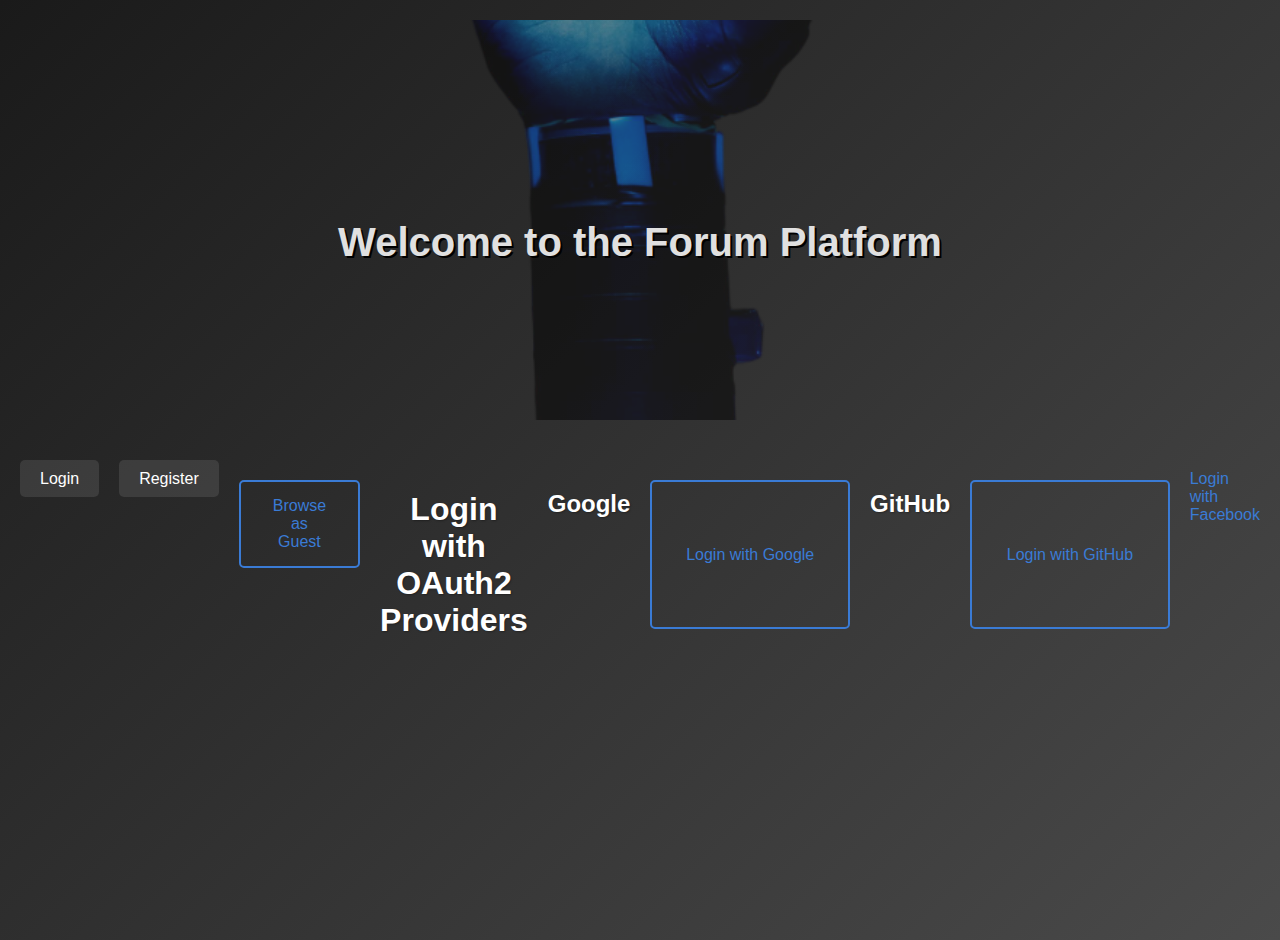
<file: templates/home.html>
<!DOCTYPE html>
<html lang="en">
<head>
    <meta charset="UTF-8">
    <title>Forum Platform</title>
    <link rel="stylesheet" href="/static/styles.css">
</head>
<body>
    <header>
        <h1>Welcome to the Forum Platform</h1>
    </header>
    <nav>
        <ul>
            <li><a href="/login">Login</a></li>
            <li><a href="/register">Register</a></li>
            <li>
                <form action="/login-guest" method="GET">
                    <button type="submit">Browse as Guest</button>
                </form>
            </li>
            <h1>Login with OAuth2 Providers</h1>

    <h2>Google</h2>
    <form action="/auth/google/login" method="get">
        <button type="submit">Login with Google</button>
    </form>

    <h2>GitHub</h2>
    <form action="/auth/github/login" method="get">
        <button type="submit">Login with GitHub</button>
    </form>
    <a href="/auth/facebook">Login with Facebook</a>
        </ul>
    </nav>
</body>
</html>
</file>
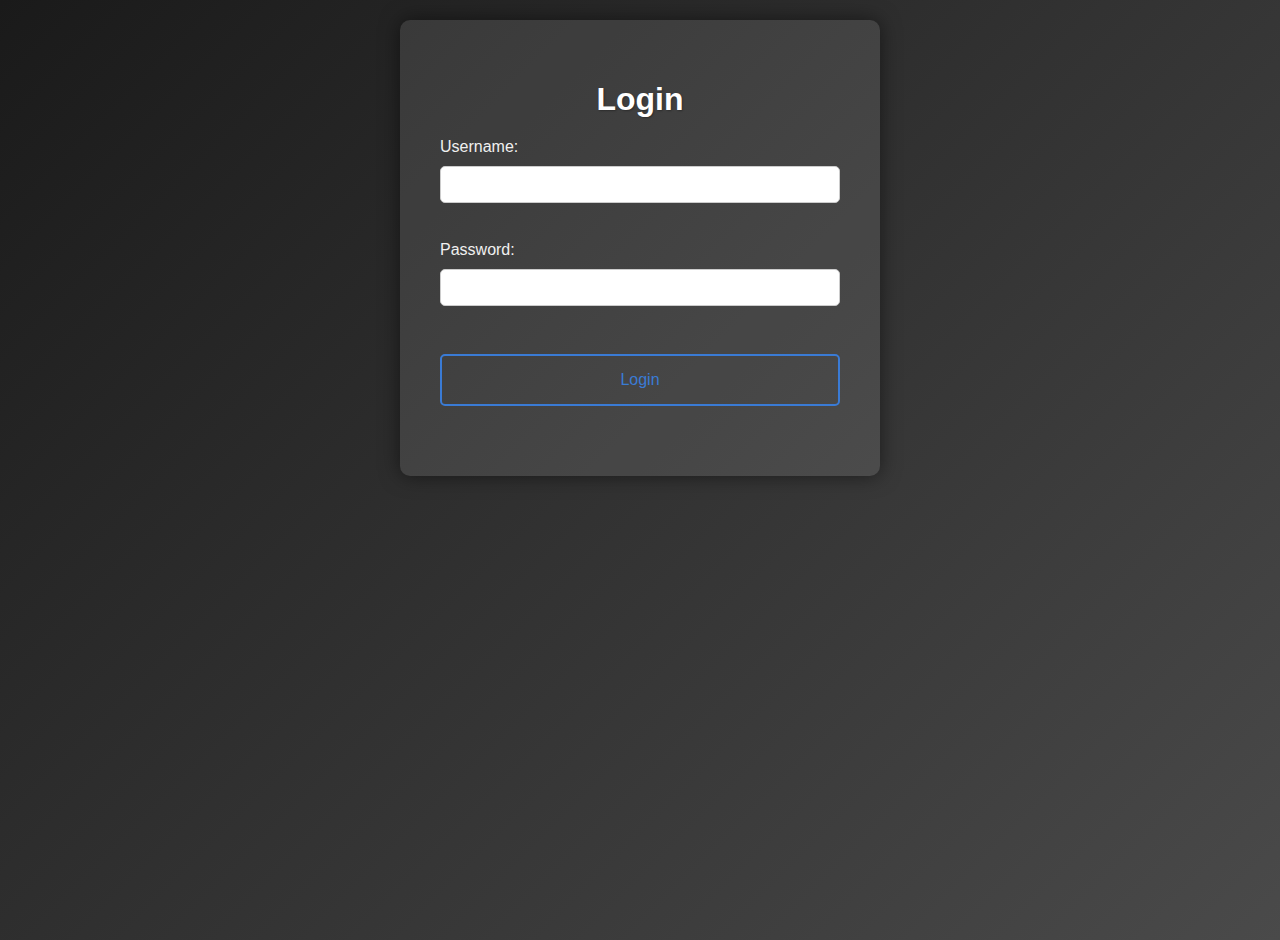
<file: templates/login.html>
<!DOCTYPE html>
<html lang="en">
<head>
    <meta charset="UTF-8">
    <title>Login</title>
    <link rel="stylesheet" href="/static/styles.css">
</head>
<body>
    <section class="login">
        <h1>Login</h1>
        <form method="post" action="/login">
            <label for="username">Username:</label>
            <input type="text" id="username" name="username" required><br>
            <label for="password">Password:</label>
            <input type="password" id="password" name="password" required><br>
            <button type="submit">Login</button>
        </form>
    </section>
</body>
</html>
</file>
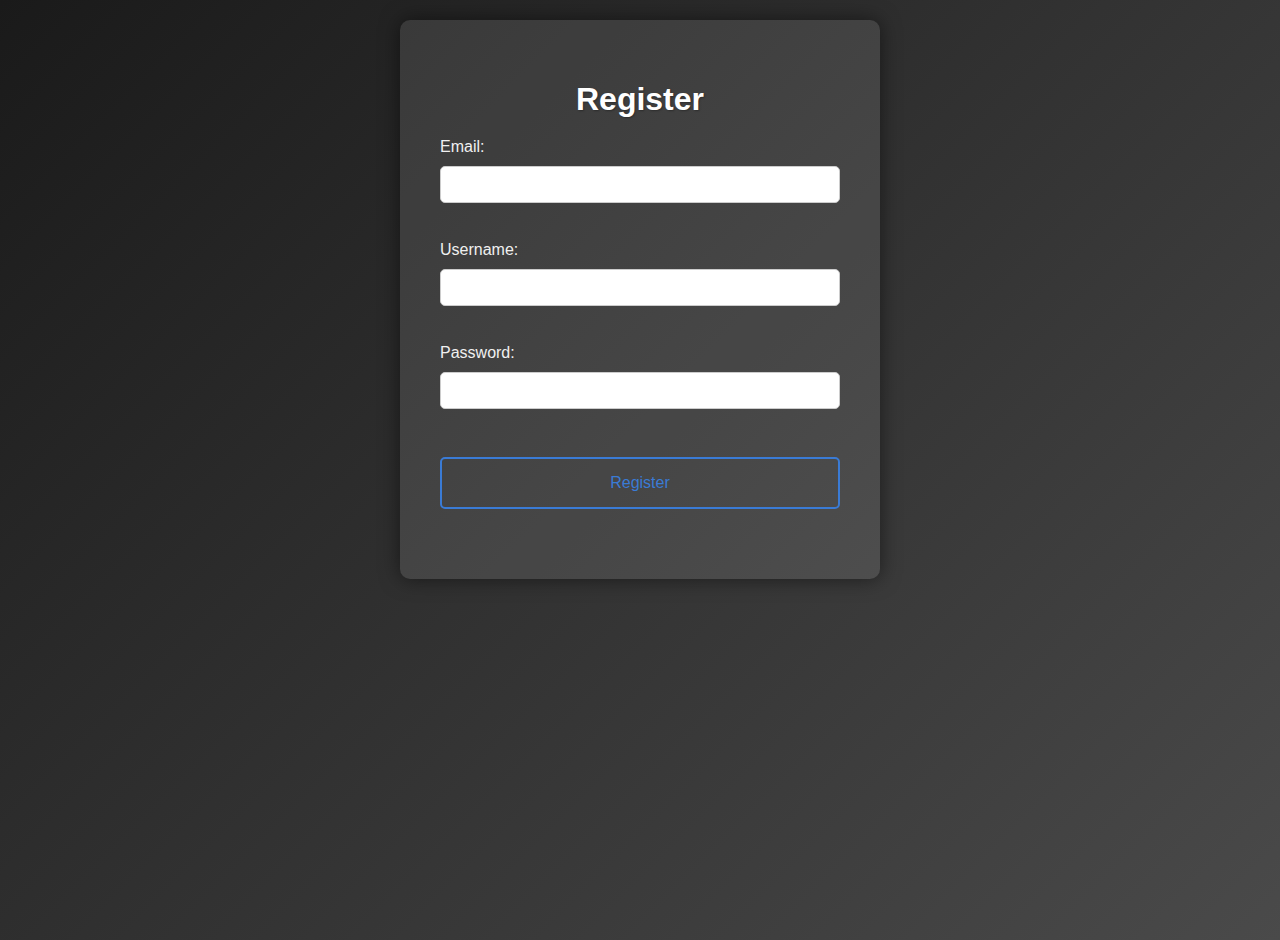
<file: templates/register.html>
<!DOCTYPE html>
<html lang="en">
<head>
    <meta charset="UTF-8">
    <title>Register</title>
    <link rel="stylesheet" href="/static/styles.css">
</head>
<body>
    <section class="register">
        <h1>Register</h1>
        <form method="post" action="/register">
            <label for="email">Email:</label>
            <input type="email" id="email" name="email" required><br>
            <label for="username">Username:</label>
            <input type="text" id="username" name="username" required><br>
            <label for="password">Password:</label>
            <input type="password" id="password" name="password" required><br>
            <button type="submit">Register</button>
        </form>
    </section>
</body>
</html>
</file>
<file: static/styles.css>
/* General Styles */
body {
  font-family: 'Roboto', sans-serif;
  background: linear-gradient(135deg, #1a1a1a, #4a4a4a);
  color: #f0f0f0;
  margin: 0;
  padding: 20px;
  display: flex;
  flex-direction: column;
  align-items: center;
  min-height: 100vh;
}

h1, h2, h3 {
  color: #ffffff;
  text-shadow: 1px 1px 2px rgba(0, 0, 0, 0.3);
  margin-bottom: 20px;
  text-align: center;
}

p {
  font-size: 1.1em;
  margin-bottom: 20px;
  line-height: 1.6;
}

a {
  color: #3a7bd5;
  text-decoration: none;
  transition: color 0.3s;
}

a:hover {
  color: #2e5c99;
  text-decoration: underline;
}

ul {
  list-style-type: none;
  padding: 0;
  margin: 0;
}

/* Navigation */
nav ul {
  display: flex;
  gap: 20px;
  justify-content: center;
  padding: 0;
  list-style: none;
}

nav ul li {
  display: inline;
}

nav ul li a {
  color: #ffffff;
  padding: 10px 20px;
  background: rgba(255, 255, 255, 0.1);
  border-radius: 5px;
  transition: background 0.3s;
}

nav ul li a:hover {
  background: rgba(255, 255, 255, 0.3);
}

/* Header */
header {
  text-align: center;
  margin-bottom: 50px;
  position: relative;
  height: 400px;
  width: 100%;
}

header h1 {
  font-size: 2.5em;
  color: #e0e0e0;
  text-shadow: 2px 2px #000;
  position: relative;
  z-index: 1;
  padding: 20px;
  margin-top: 180px;
}

header::before {
  content: "";
  background-image: url('image.jpg');
  background-size: cover;
  background-position: center;
  opacity: 0.5;
  position: absolute;
  top: 0;
  left: 0;
  width: 100%;
  height: 100%;
  z-index: 0;
}

/* Sections */
section {
  display: flex;
  flex-direction: column;
  align-items: center;
  background: rgba(255, 255, 255, 0.1);
  padding: 40px;
  border-radius: 10px;
  box-shadow: 0 0 20px rgba(0, 0, 0, 0.5);
  width: 90%;
  max-width: 800px;
  margin-bottom: 50px;
}

/* Forms */
form {
  margin-bottom: 20px;
  display: grid;
  gap: 10px;
  width: 100%;
}

form input[type="text"],
form input[type="email"],
form input[type="password"],
form textarea,
form select {
  padding: 10px;
  border: 1px solid #ccc;
  border-radius: 5px;
  width: 100%;
  box-sizing: border-box;
}

/* Buttons */
button {
  background-color: #3a7bd5;
  color: white;
  padding: 15px 32px;
  margin: 10px 0;
  border: none;
  border-radius: 5px;
  cursor: pointer;
  font-size: 16px;
  text-decoration: none;
  transition: background-color 0.3s, transform 0.3s;
  width: 100%;
}

button:hover {
  background-color: #2e5c99;
  transform: translateY(-2px);
}

form button {
  background-color: transparent;
  color: #3a7bd5;
  border: 2px solid #3a7bd5;
  padding: 15px 32px;
  margin: 10px 0;
  border-radius: 5px;
  font-size: 16px;
  cursor: pointer;
  transition: background-color 0.3s, color 0.3s, transform 0.3s;
}

form button:hover {
  background-color: #3a7bd5;
  color: white;
  transform: translateY(-2px);
}

/* User and Thread Info Boxes */
.user-info-box, .threads-list-box {
  background-color: rgba(255, 255, 255, 0.1);
  border: 1px solid #ccc;
  border-radius: 5px;
  padding: 20px;
  margin-bottom: 20px;
  width: 100%;
  box-shadow: 0 0 10px rgba(0, 0, 0, 0.1);
}

/* Messages */
#messages-container {
  padding: 20px;
  margin: 40px auto;
  width: 90%;
  max-width: 800px;
  background-color: rgba(255, 255, 255, 0.1);
  border: 1px solid #ccc;
  border-radius: 10px;
  box-shadow: 0 0 20px rgba(0, 0, 0, 0.5);
}

#message-list {
  max-height: 400px;
  overflow-y: auto;
  margin-bottom: 20px;
  padding: 10px;
  border: 1px solid #ccc;
  border-radius: 5px;
  background-color: #fafafa;
}

#message-form {
  display: grid;
  gap: 10px;
}

#message-form input[type="text"],
#message-form textarea {
  padding: 10px;
  border: 1px solid #ccc;
  border-radius: 5px;
  width: 100%;
  box-sizing: border-box;
}

#message-form button {
  background-color: #3a7bd5;
  color: white;
  padding: 12px 20px;
  border: none;
  border-radius: 5px;
  cursor: pointer;
  font-size: 16px;
  transition: background-color 0.3s, transform 0.3s;
}

#message-form button:hover {
  background-color: #2e5c99;
  transform: translateY(-2px);
}

/* Action Buttons */
.action-buttons {
  position: absolute;
  top: 20px;
  right: 20px;
}

.action-buttons a {
  display: inline-block;
  background-color: #3a7bd5;
  color: white;
  padding: 12px 20px;
  border: none;
  border-radius: 5px;
  cursor: pointer;
  font-size: 16px;
  transition: background-color 0.3s, transform 0.3s;
  text-decoration: none;
  margin-left: 20px;
}

.action-buttons a:hover {
  background-color: #2e5c99;
  transform: translateY(-2px);
}

/* Comments */
.comment-box {
  background-color: rgba(255, 255, 255, 0.1);
  border: 1px solid #ccc;
  border-radius: 5px;
  padding: 20px;
  margin-bottom: 20px;
  width: 100%;
}

.comment-box p {
  margin: 0;
  padding: 5px 0;
}

.comment-box form {
  display: flex;
  gap: 10px;
}

.comment-box button {
  width: auto;
  margin-left: 0;
}

/* Specific Page Styles */
section.login, section.register {
  max-width: 400px;
  width: 100%;
}

h1.login, h1.register {
  margin-bottom: 60px;
  padding: 80px;
  border-radius: 10px;
  background-size: cover;
  background-position: center;
}

h1.login {
  background-image: url('user.jpg');
}

h1.register {
  background-image: url('register.jpg');
}
</file>
